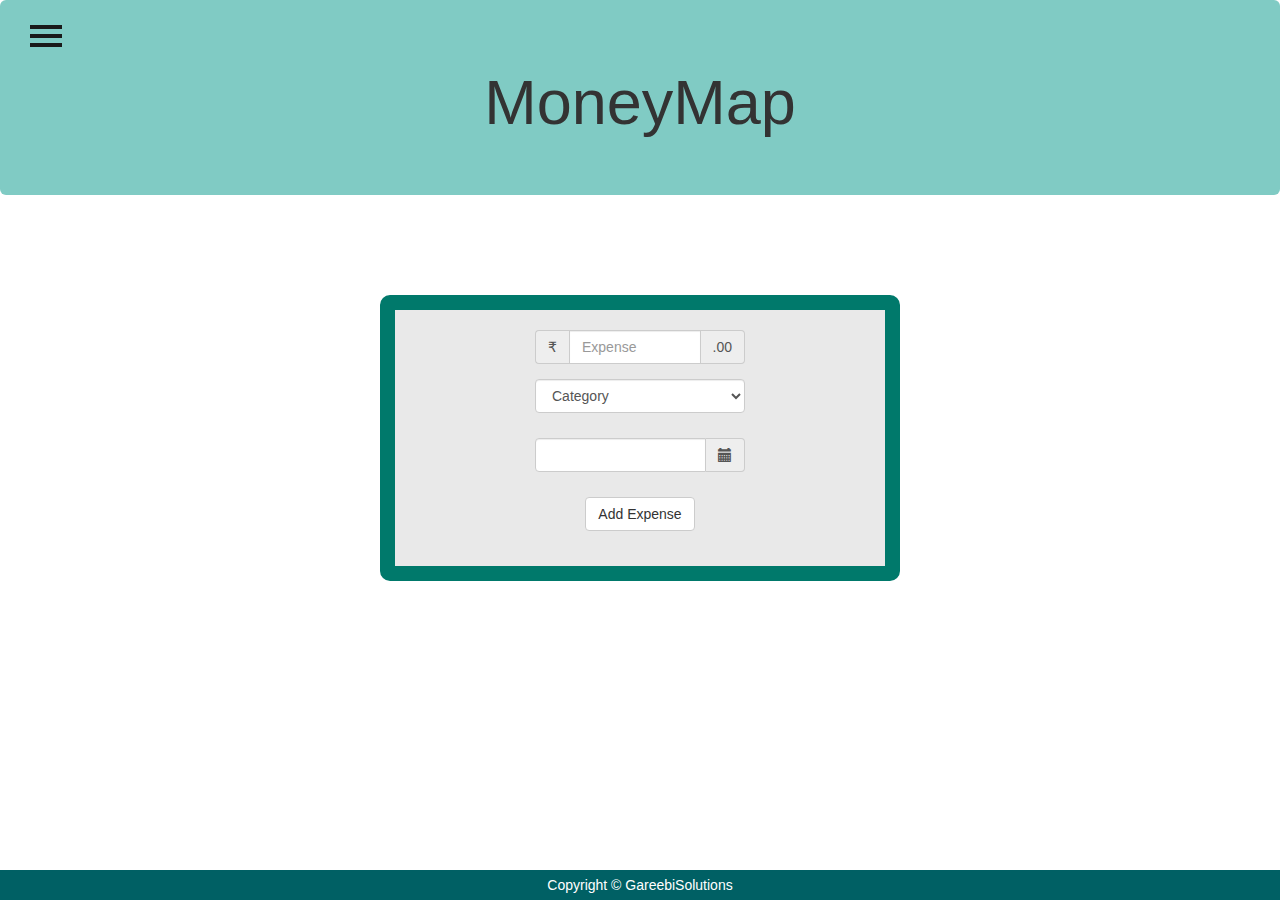
<file: Moneymap/Ashwin/expense.html>
<!DOCTYPE html>
<html lang="en">
<head>

    <meta charset="utf-8">
    <!-- Sidebar links -->
    <title>Expense</title>
    <meta name="viewport" content="width=device-width, initial-scale=1">
    <link href="http://maxcdn.bootstrapcdn.com/bootstrap/3.3.0/css/bootstrap.min.css" rel="stylesheet">
    <link rel="stylesheet" type="text/css" href="sidebar.css">
    <script src="http://code.jquery.com/jquery-1.11.1.min.js"></script>
    <script src="http://maxcdn.bootstrapcdn.com/bootstrap/3.3.0/js/bootstrap.min.js"></script>
    <!--DONT USE col-md-4-->

    <!--date links-->
    <script type="text/javascript" src="moment.js"></script>
    <link rel="stylesheet" type="text/css" href="bootstrap-datetimepicker.min.css">
    <script type="text/javascript" src="bootstrap-datetimepicker.min.js"></script>

</head>
<body>
    <div class="container-fluid" >
        <div class="row">
            <div class="jumbotron">
                <h1 align=center>MoneyMap</h1>
            </div>  
        </div>  
        <div id="wrapper">
            <div class="overlay"></div>
    
            <!-- Sidebar -->
             <nav class="navbar navbar-inverse navbar-fixed-top" id="sidebar-wrapper" role="navigation">
            <ul class="nav sidebar-nav">
                <li class="sidebar-brand">
                    <a href="homepage.html">
                        MoneyMap
                    </a>
                </li>
                <li>
                    <a href="#">Edit Profile</a>
                </li>
                 <!--<li class="dropdown">
                  <a href="#" class="dropdown-toggle" data-toggle="dropdown">My Wallet<span class="caret"></span></a>
                  <ul class="dropdown-menu" role="menu">
                    <li class="dropdown-header">Dropdown heading</li>
                    <li><a href="#">Balance</a></li>
                    <li><a href="#">Expenditure</a></li>
                    <li><a href="#">Savings</a></li>
                  </ul>
                </li>-->
                <li>
                    <a href="#">Balance</a>
                </li>
                <li>
                    <a href="#">Expenditure</a>
                </li>
                <li>
                    <a href="../budgetset.php">Savings</a>
                </li>
                <li>
                    <a href="#">Contact</a>
                </li>
                <li>
                    <a href="#">Log Out</a>
                </li>
            </ul>
            </nav>
            <!-- /#sidebar-wrapper -->
            <!-- Page Content -->
            <div id="page-content-wrapper">
                <button type="button" class="hamburger is-closed" data-toggle="offcanvas">
                   <span class="hamb-top"></span>
        	   	   <span class="hamb-middle"></span>
    	   		   <span class="hamb-bottom"></span>
                </button>
                <div class="container">
                    <div class="row bord">
                        <form>
                            <div class="row">
                                <div class="form-group col-sm-offset-3 col-sm-6">
                                    <div class="input-group">   
                                        <div class="input-group-addon">₹</div>
                                        <input type="text" class="form-control" id="expense" placeholder="Expense">
                                        <div class="input-group-addon">.00</div>
                                    </div>
                                </div>   
                            </div>    
                            <div class="row"> 
                                <div class="form-group col-sm-offset-3 col-sm-6">
                                    <select class="form-control" id="category" name="category">
                                        <option>Category</option>
                                        <option>Food</option>
                                        <option>Travel</option>
                                        <option>Party</option>
                                        <option>#</option>
                                        <option>Miscellaneous</option>
                                    </select>
                                </div>
                            </div>
                            <p>
                            <div class="row">
                                <div class="col-sm-3"></div>
                                <div class='col-sm-6'>
                                    <div class="form-group">
                                        <div class='input-group date' id='datetimepicker1'>
                                            <input type='text' class="form-control" />
                                            <span class="input-group-addon">
                                            <span class="glyphicon glyphicon-calendar"></span>
                                            </span>
                                        </div>
                                    </div>
                                </div>
                                <script type="text/javascript">
                                    $(function () {
                                        $('#datetimepicker1').datetimepicker({
                                            format: "DD/MM/YYYY LT"
                                        });
                                    });
                                </script>
                            </div>
                            </p>
                            <div class="form-group col-sm-offset-4 col-sm-4">
                                <button type="submit" class="btn btn-default">Add Expense</button>
                            </div>
                        </form>
                    </div>            
                    <!--footer-->
                    <div class="row">   
                        <div id="footer">
                            <p>Copyright © GareebiSolutions</p>
                        </div>
                    </div>
                    <!--/footer-->
                </div>
            </div>
            <!-- /#page-content-wrapper -->
                  
        </div>
        <!-- /#wrapper -->
    </div>
    <!--/#container-fluid-->    
<script type="text/javascript" src="sidebar.js"></script>
</body>
</html>
</file>
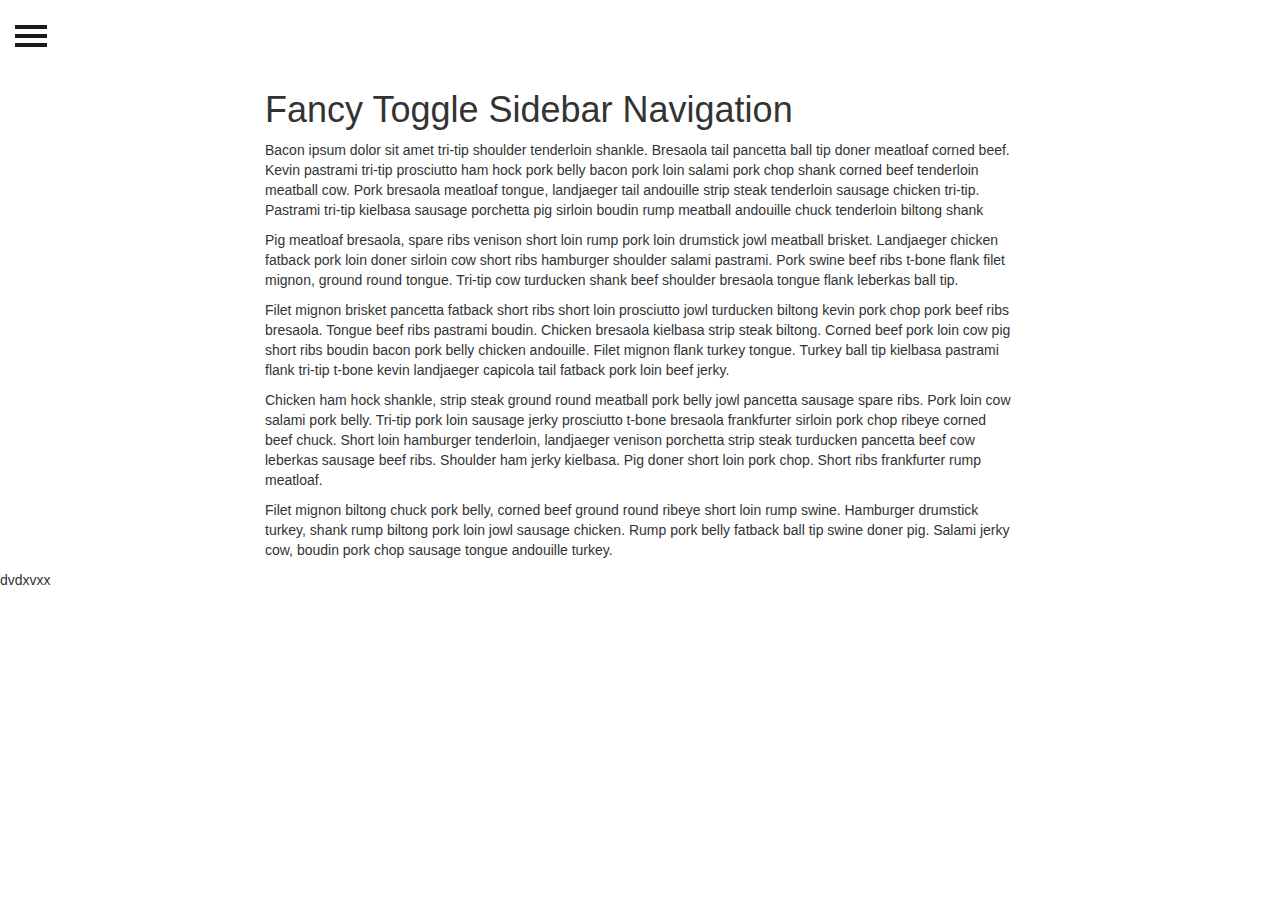
<file: Moneymap/Ashwin/fancy_sidebar_navigation.html>
<!DOCTYPE html>
<html lang="en">
<head>
    <meta charset="utf-8">
    <!-- This file has been downloaded from Bootsnipp.com. Enjoy! -->
    <title>Fancy Sidebar Navigation - Bootsnipp.com</title>
        <meta name="viewport" content="width=device-width, initial-scale=1">
    <link href="http://maxcdn.bootstrapcdn.com/bootstrap/3.3.0/css/bootstrap.min.css" rel="stylesheet">
    <style type="text/css">
        body {
    position: relative;
    overflow-x: hidden;
}
body,
html { height: 100%;}
.nav .open > a, 
.nav .open > a:hover, 
.nav .open > a:focus {background-color: transparent;}

/*-------------------------------*/
/*           Wrappers            */
/*-------------------------------*/

#wrapper {
    padding-left: 0;
    -webkit-transition: all 0.5s ease;
    -moz-transition: all 0.5s ease;
    -o-transition: all 0.5s ease;
    transition: all 0.5s ease;
}

#wrapper.toggled {
    padding-left: 220px;
}

#sidebar-wrapper {
    z-index: 1000;
    left: 220px;
    width: 0;
    height: 100%;
    margin-left: -220px;
    overflow-y: auto;
    overflow-x: hidden;
    background: #1a1a1a;
    -webkit-transition: all 0.5s ease;
    -moz-transition: all 0.5s ease;
    -o-transition: all 0.5s ease;
    transition: all 0.5s ease;
}

#sidebar-wrapper::-webkit-scrollbar {
  display: none;
}

#wrapper.toggled #sidebar-wrapper {
    width: 220px;
}

#page-content-wrapper {
    width: 100%;
    padding-top: 70px;
}

#wrapper.toggled #page-content-wrapper {
    position: absolute;
    margin-right: -220px;
}

/*-------------------------------*/
/*     Sidebar nav styles        */
/*-------------------------------*/

.sidebar-nav {
    position: absolute;
    top: 0;
    width: 220px;
    margin: 0;
    padding: 0;
    list-style: none;
}

.sidebar-nav li {
    position: relative; 
    line-height: 20px;
    display: inline-block;
    width: 100%;
}

.sidebar-nav li:before {
    content: '';
    position: absolute;
    top: 0;
    left: 0;
    z-index: -1;
    height: 100%;
    width: 3px;
    background-color: #1c1c1c;
    -webkit-transition: width .2s ease-in;
      -moz-transition:  width .2s ease-in;
       -ms-transition:  width .2s ease-in;
            transition: width .2s ease-in;

}
.sidebar-nav li:first-child a {
    color: #fff;
    background-color: #1a1a1a;
}
.sidebar-nav li:nth-child(2):before {
    background-color: #ec1b5a;   
}
.sidebar-nav li:nth-child(3):before {
    background-color: #79aefe;   
}
.sidebar-nav li:nth-child(4):before {
    background-color: #314190;   
}
.sidebar-nav li:nth-child(5):before {
    background-color: #279636;   
}
.sidebar-nav li:nth-child(6):before {
    background-color: #7d5d81;   
}
.sidebar-nav li:nth-child(7):before {
    background-color: #ead24c;   
}
.sidebar-nav li:nth-child(8):before {
    background-color: #2d2366;   
}
.sidebar-nav li:nth-child(9):before {
    background-color: #35acdf;   
}
.sidebar-nav li:hover:before,
.sidebar-nav li.open:hover:before {
    width: 100%;
    -webkit-transition: width .2s ease-in;
      -moz-transition:  width .2s ease-in;
       -ms-transition:  width .2s ease-in;
            transition: width .2s ease-in;

}

.sidebar-nav li a {
    display: block;
    color: #ddd;
    text-decoration: none;
    padding: 10px 15px 10px 30px;    
}

.sidebar-nav li a:hover,
.sidebar-nav li a:active,
.sidebar-nav li a:focus,
.sidebar-nav li.open a:hover,
.sidebar-nav li.open a:active,
.sidebar-nav li.open a:focus{
    color: #fff;
    text-decoration: none;
    background-color: transparent;
}

.sidebar-nav > .sidebar-brand {
    height: 65px;
    font-size: 20px;
    line-height: 44px;
}
.sidebar-nav .dropdown-menu {
    position: relative;
    width: 100%;
    padding: 0;
    margin: 0;
    border-radius: 0;
    border: none;
    background-color: #222;
    box-shadow: none;
}

/*-------------------------------*/
/*       Hamburger-Cross         */
/*-------------------------------*/

.hamburger {
  position: fixed;
  top: 20px;  
  z-index: 999;
  display: block;
  width: 32px;
  height: 32px;
  margin-left: 15px;
  background: transparent;
  border: none;
}
.hamburger:hover,
.hamburger:focus,
.hamburger:active {
  outline: none;
}
.hamburger.is-closed:before {
  content: '';
  display: block;
  width: 100px;
  font-size: 14px;
  color: #fff;
  line-height: 32px;
  text-align: center;
  opacity: 0;
  -webkit-transform: translate3d(0,0,0);
  -webkit-transition: all .35s ease-in-out;
}
.hamburger.is-closed:hover:before {
  opacity: 1;
  display: block;
  -webkit-transform: translate3d(-100px,0,0);
  -webkit-transition: all .35s ease-in-out;
}

.hamburger.is-closed .hamb-top,
.hamburger.is-closed .hamb-middle,
.hamburger.is-closed .hamb-bottom,
.hamburger.is-open .hamb-top,
.hamburger.is-open .hamb-middle,
.hamburger.is-open .hamb-bottom {
  position: absolute;
  left: 0;
  height: 4px;
  width: 100%;
}
.hamburger.is-closed .hamb-top,
.hamburger.is-closed .hamb-middle,
.hamburger.is-closed .hamb-bottom {
  background-color: #1a1a1a;
}
.hamburger.is-closed .hamb-top { 
  top: 5px; 
  -webkit-transition: all .35s ease-in-out;
}
.hamburger.is-closed .hamb-middle {
  top: 50%;
  margin-top: -2px;
}
.hamburger.is-closed .hamb-bottom {
  bottom: 5px;  
  -webkit-transition: all .35s ease-in-out;
}

.hamburger.is-closed:hover .hamb-top {
  top: 0;
  -webkit-transition: all .35s ease-in-out;
}
.hamburger.is-closed:hover .hamb-bottom {
  bottom: 0;
  -webkit-transition: all .35s ease-in-out;
}
.hamburger.is-open .hamb-top,
.hamburger.is-open .hamb-middle,
.hamburger.is-open .hamb-bottom {
  background-color: #1a1a1a;
}
.hamburger.is-open .hamb-top,
.hamburger.is-open .hamb-bottom {
  top: 50%;
  margin-top: -2px;  
}
.hamburger.is-open .hamb-top { 
  -webkit-transform: rotate(45deg);
  -webkit-transition: -webkit-transform .2s cubic-bezier(.73,1,.28,.08);
}
.hamburger.is-open .hamb-middle { display: none; }
.hamburger.is-open .hamb-bottom {
  -webkit-transform: rotate(-45deg);
  -webkit-transition: -webkit-transform .2s cubic-bezier(.73,1,.28,.08);
}
.hamburger.is-open:before {
  content: '';
  display: block;
  width: 100px;
  font-size: 14px;
  color: #fff;
  line-height: 32px;
  text-align: center;
  opacity: 0;
  -webkit-transform: translate3d(0,0,0);
  -webkit-transition: all .35s ease-in-out;
}
.hamburger.is-open:hover:before {
  opacity: 1;
  display: block;
  -webkit-transform: translate3d(-100px,0,0);
  -webkit-transition: all .35s ease-in-out;
}

/*-------------------------------*/
/*            Overlay            */
/*-------------------------------*/

.overlay {
    position: fixed;
    display: none;
    width: 100%;
    height: 100%;
    top: 0;
    left: 0;
    right: 0;
    bottom: 0;
    background-color: rgba(250,250,250,.8);
    z-index: 1;
}
    </style>
    <script src="http://code.jquery.com/jquery-1.11.1.min.js"></script>
    <script src="http://maxcdn.bootstrapcdn.com/bootstrap/3.3.0/js/bootstrap.min.js"></script>
</head>
<body>
    <div id="wrapper">
        <div class="overlay"></div>
    
        <!-- Sidebar -->
        <nav class="navbar navbar-inverse navbar-fixed-top" id="sidebar-wrapper" role="navigation">
            <ul class="nav sidebar-nav">
                <li class="sidebar-brand">
                    <a href="#">
                       MoneyMap
                    </a>
                </li>
                <li>
                    <a href="#">Home</a>
                </li>
                <li>
                    <a href="#">Edit Profile</a>
                </li>
                <li>
                    <a href="#">Events</a>
                </li>
                <li>
                    <a href="#">Team</a>
                </li>
                <li class="dropdown">
                  <a href="#" class="dropdown-toggle" data-toggle="dropdown">My Wallet<span class="caret"></span></a>
                  <ul class="dropdown-menu" role="menu">
                    <li class="dropdown-header">Dropdown heading</li>
                    <li><a href="#">Income</a></li>
                    <li><a href="#">Expenses</a></li>
                    <li><a href="#">Piecharts</a></li>
                    <li><a href="#">Separated link</a></li>
                    <li><a href="#">One more separated link</a></li>
                  </ul>
                </li>
                <li>
                    <a href="#">Services</a>
                </li>
                <li>
                    <a href="#">Contact</a>
                </li>
                <li>
                    <a href="https://twitter.com/maridlcrmn">Follow me</a>
                </li>
            </ul>
        </nav>
        <!-- /#sidebar-wrapper -->

        <!-- Page Content -->
        <div id="page-content-wrapper">
            <button type="button" class="hamburger is-closed" data-toggle="offcanvas">
                <span class="hamb-top"></span>
    			<span class="hamb-middle"></span>
				<span class="hamb-bottom"></span>
            </button>
            <div class="container">
                <div class="row">
                    <div class="col-lg-8 col-lg-offset-2">
                        <h1>Fancy Toggle Sidebar Navigation</h1>
                        <p>Bacon ipsum dolor sit amet tri-tip shoulder tenderloin shankle. Bresaola tail pancetta ball tip doner meatloaf corned beef. Kevin pastrami tri-tip prosciutto ham hock pork belly bacon pork loin salami pork chop shank corned beef tenderloin meatball cow. Pork bresaola meatloaf tongue, landjaeger tail andouille strip steak tenderloin sausage chicken tri-tip. Pastrami tri-tip kielbasa sausage porchetta pig sirloin boudin rump meatball andouille chuck tenderloin biltong shank </p>
                        <p>Pig meatloaf bresaola, spare ribs venison short loin rump pork loin drumstick jowl meatball brisket. Landjaeger chicken fatback pork loin doner sirloin cow short ribs hamburger shoulder salami pastrami. Pork swine beef ribs t-bone flank filet mignon, ground round tongue. Tri-tip cow turducken shank beef shoulder bresaola tongue flank leberkas ball tip.</p>
                        <p>Filet mignon brisket pancetta fatback short ribs short loin prosciutto jowl turducken biltong kevin pork chop pork beef ribs bresaola. Tongue beef ribs pastrami boudin. Chicken bresaola kielbasa strip steak biltong. Corned beef pork loin cow pig short ribs boudin bacon pork belly chicken andouille. Filet mignon flank turkey tongue. Turkey ball tip kielbasa pastrami flank tri-tip t-bone kevin landjaeger capicola tail fatback pork loin beef jerky.</p>
                        <p>Chicken ham hock shankle, strip steak ground round meatball pork belly jowl pancetta sausage spare ribs. Pork loin cow salami pork belly. Tri-tip pork loin sausage jerky prosciutto t-bone bresaola frankfurter sirloin pork chop ribeye corned beef chuck. Short loin hamburger tenderloin, landjaeger venison porchetta strip steak turducken pancetta beef cow leberkas sausage beef ribs. Shoulder ham jerky kielbasa. Pig doner short loin pork chop. Short ribs frankfurter rump meatloaf.</p>
                        <p>Filet mignon biltong chuck pork belly, corned beef ground round ribeye short loin rump swine. Hamburger drumstick turkey, shank rump biltong pork loin jowl sausage chicken. Rump pork belly fatback ball tip swine doner pig. Salami jerky cow, boudin pork chop sausage tongue andouille turkey.</p>                         
                    </div>
                </div>
            </div>
        </div>
        <div class="footer">
          <p>dvdxvxx</p>
        </div>
        <!-- /#page-content-wrapper -->

    </div>
    <!-- /#wrapper -->
<script type="text/javascript">
$(document).ready(function () {
  var trigger = $('.hamburger'),
      overlay = $('.overlay'),
     isClosed = false;

    trigger.click(function () {
      hamburger_cross();      
    });

    function hamburger_cross() {

      if (isClosed == true) {          
        overlay.hide();
        trigger.removeClass('is-open');
        trigger.addClass('is-closed');
        isClosed = false;
      } else {   
        overlay.show();
        trigger.removeClass('is-closed');
        trigger.addClass('is-open');
        isClosed = true;
      }
  }
  
  $('[data-toggle="offcanvas"]').click(function () {
        $('#wrapper').toggleClass('toggled');
  });  
});
</script>
</body>
</html>
</file>
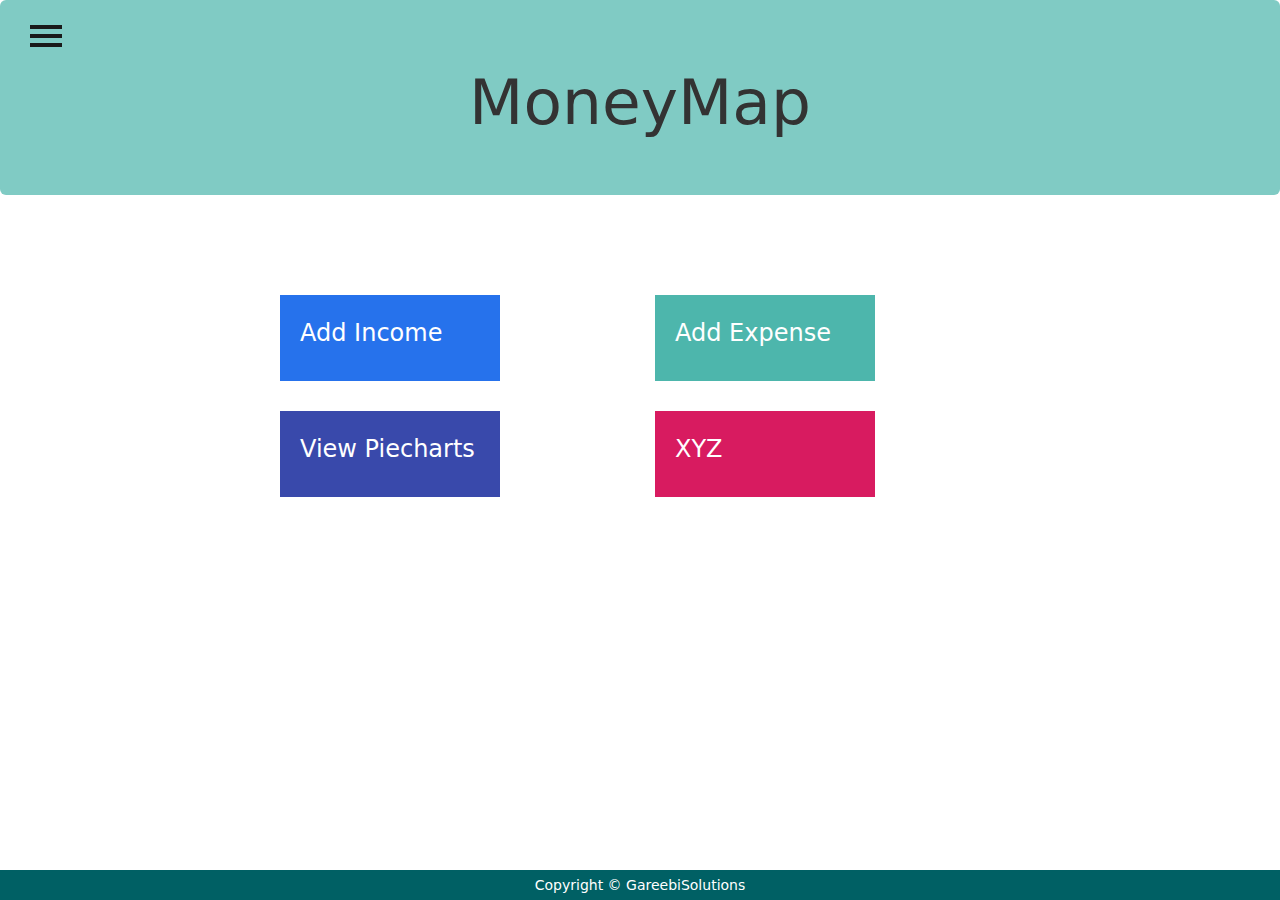
<file: Moneymap/Ashwin/homepage.html>
<!DOCTYPE html>
<html lang="en">
<head>

    <meta charset="utf-8">
    <title>Home</title>
    <meta name="viewport" content="width=device-width, initial-scale=1">
    <link href="http://maxcdn.bootstrapcdn.com/bootstrap/3.3.0/css/bootstrap.min.css" rel="stylesheet">
    <link rel="stylesheet" type="text/css" href="sidebar.css">
    <script src="http://code.jquery.com/jquery-1.11.1.min.js"></script>
    <script src="http://maxcdn.bootstrapcdn.com/bootstrap/3.3.0/js/bootstrap.min.js"></script>
    <link rel="stylesheet" href="style.css">
</head>
<body>
  <div class="container-fluid" >
    <div class="row">
      <div class="jumbotron">
        <h1 align=center>MoneyMap</h1>
      </div>  
    </div>  
    <div id="wrapper">
        <div class="overlay"></div>
    
        <!-- Sidebar -->
        <nav class="navbar navbar-inverse navbar-fixed-top" id="sidebar-wrapper" role="navigation">
            <ul class="nav sidebar-nav">
                <li class="sidebar-brand">
                    <a href="homepage.html">
                       MoneyMap
                    </a>
                <li>
                    <a href="#">Edit Profile</a>
                </li>
                <!--<li class="dropdown">
                  <a href="#" class="dropdown-toggle" data-toggle="dropdown">My Wallet<span class="caret"></span></a>
                  <ul class="dropdown-menu" role="menu">
                    <li class="dropdown-header">Dropdown heading</li>
                    <li><a href="#">Balance</a></li>
                    <li><a href="#">Expenditure</a></li>
                    <li><a href="#">Savings</a></li>
                  </ul>
                </li>-->
                <li>
                    <a href="#">Balance</a>
                </li>
                <li>
                    <a href="#">Expenditure</a>
                </li>
                <li>
                    <a href="../budgetset.php">Savings</a>
                </li>
                <li>
                    <a href="#">Contact</a>
                </li>
                <li>
                    <a href="#">Log Out</a>
                </li>
            </ul>
        </nav>
        <!-- /#sidebar-wrapper -->

        <!-- Page Content -->
        <div id="page-content-wrapper">
            <button type="button" class="hamburger is-closed" data-toggle="offcanvas">
                <span class="hamb-top"></span>
    			<span class="hamb-middle"></span>
				<span class="hamb-bottom"></span>
            </button>
            <div class="container">
                <div class="row">
                    <a href="income.html"><div class="col-lg-8 col-lg-offset-2">
                        <div class="col-sm-4">
                            <div class="tile blue">
                                <h3 class="title">Add Income</h3>
                            </div>
                        </div>
                    </a> 
                    <div class="col-sm-2"></div>
                    <a href="expense.html">    
                        <div class="col-sm-4">
                            <div class="tile purple">
                                <h3 class="title">Add Expense</h3>
                            </div>
                        </div>
                    </a>
                    <a href="#">
                        <div class="col-sm-4">
                            <div class="tile red">
                                <h3 class="title">View Piecharts</h3>
                            </div>
                        </div>
                    </a>    
                    <div class="col-sm-2"></div>
                    <a href="#">
                        <div class="col-sm-4">
                            <div class="tile green">
                                <h3 class="title">XYZ</h3>
                            </div>
                        </div>
                    </a>
                </div>
                
            </div>
        </div>
        <!-- /#page-content-wrapper -->
        <div class="row">   
            <div id="footer">
                <p>Copyright © GareebiSolutions</p>
            </div>
        </div>     
    </div>
    <!-- /#wrapper -->
<script type="text/javascript">
$(document).ready(function () {
  var trigger = $('.hamburger'),
      overlay = $('.overlay'),
     isClosed = false;

    trigger.click(function () {
      hamburger_cross();      
    });

    function hamburger_cross() {

      if (isClosed == true) {          
        overlay.hide();
        trigger.removeClass('is-open');
        trigger.addClass('is-closed');
        isClosed = false;
      } else {   
        overlay.show();
        trigger.removeClass('is-closed');
        trigger.addClass('is-open');
        isClosed = true;
      }
  }
  
  $('[data-toggle="offcanvas"]').click(function () {
        $('#wrapper').toggleClass('toggled');
  });  
});
</script>
</body>
</html>
</file>
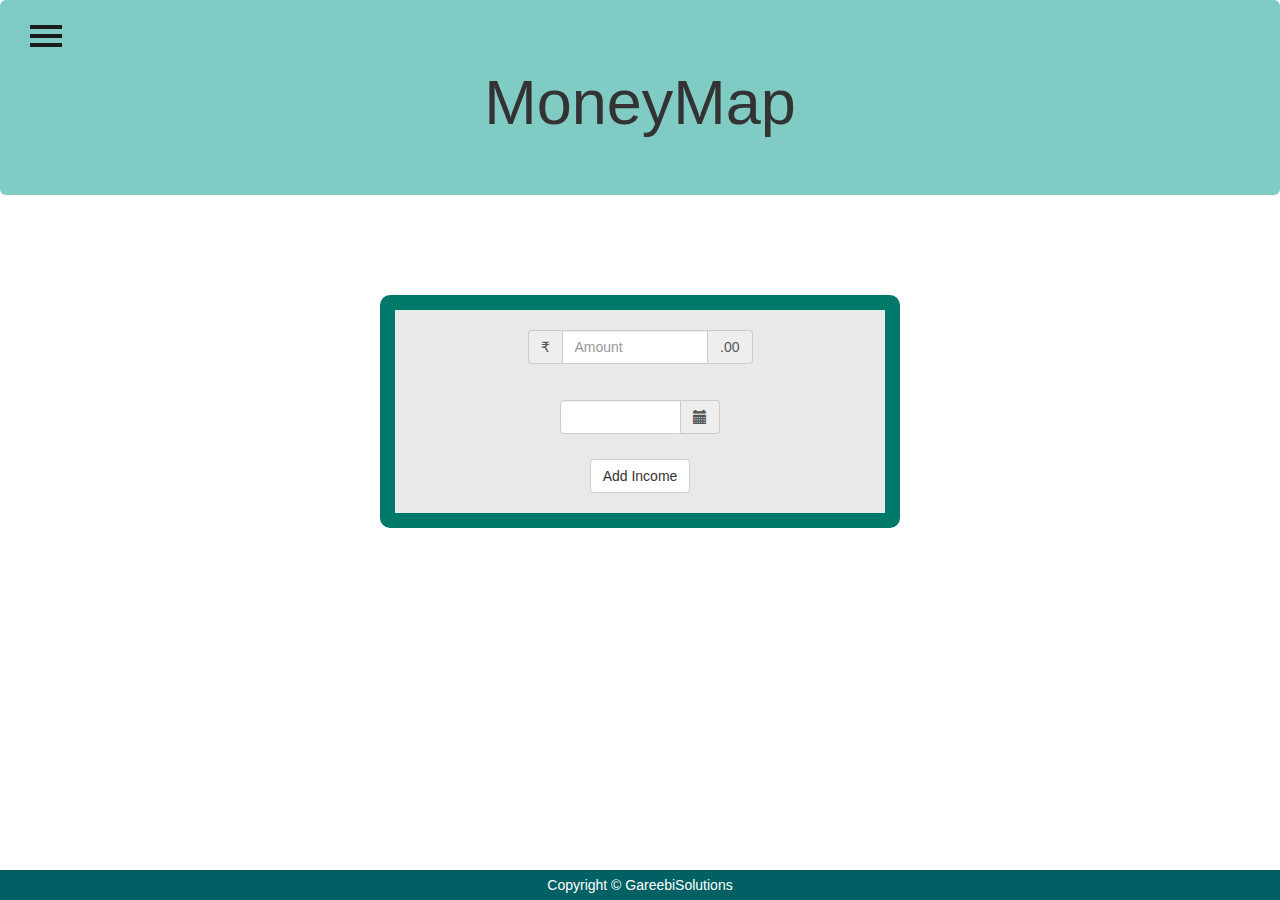
<file: Moneymap/Ashwin/income.html>
<!DOCTYPE html>
<html lang="en">
<head>

    <meta charset="utf-8">
    <!-- Sidebar links -->
    <title>Income</title>
    <meta name="viewport" content="width=device-width, initial-scale=1">
    <link href="http://maxcdn.bootstrapcdn.com/bootstrap/3.3.0/css/bootstrap.min.css" rel="stylesheet">
    <link rel="stylesheet" type="text/css" href="sidebar.css">
    <script src="http://code.jquery.com/jquery-1.11.1.min.js"></script>
    <script src="http://maxcdn.bootstrapcdn.com/bootstrap/3.3.0/js/bootstrap.min.js"></script>
    <!--DONT USE col-md-4-->

    <!--date links-->
    <script type="text/javascript" src="moment.js"></script>
    <link rel="stylesheet" type="text/css" href="bootstrap-datetimepicker.min.css">
    <script type="text/javascript" src="bootstrap-datetimepicker.min.js"></script>

</head>
<body>
    <div class="container-fluid" >
        <div class="row">
            <div class="jumbotron">
                <h1 align=center>MoneyMap</h1>
            </div>  
        </div>  
        <div id="wrapper">
            <div class="overlay"></div>
    
            <!-- Sidebar -->
            <nav class="navbar navbar-inverse navbar-fixed-top" id="sidebar-wrapper" role="navigation">
            <ul class="nav sidebar-nav">
                <li class="sidebar-brand">
                    <a href="homepage.html">
                        MoneyMap
                    </a>
                </li>
                <li>
                    <a href="#">Edit Profile</a>
                </li>
                 <!--<li class="dropdown">
                  <a href="#" class="dropdown-toggle" data-toggle="dropdown">My Wallet<span class="caret"></span></a>
                  <ul class="dropdown-menu" role="menu">
                    <li class="dropdown-header">Dropdown heading</li>
                    <li><a href="#">Balance</a></li>
                    <li><a href="#">Expenditure</a></li>
                    <li><a href="#">Savings</a></li>
                  </ul>
                </li>-->
                <li>
                    <a href="#">Balance</a>
                </li>
                <li>
                    <a href="#">Expenditure</a>
                </li>
                <li>
                    <a href="../budgetset.php">Savings</a>
                </li>
                <li>
                    <a href="#">Contact</a>
                </li>
                <li>
                    <a href="#">Log Out</a>
                </li>
            </ul>
            </nav>
            <!-- /#sidebar-wrapper -->
            <!-- Page Content -->
            <div id="page-content-wrapper">
                <button type="button" class="hamburger is-closed" data-toggle="offcanvas">
                   <span class="hamb-top"></span>
        	   	   <span class="hamb-middle"></span>
    	   		   <span class="hamb-bottom"></span>
                </button>
                <div class="container">
                    <div class="row bord">
                        <form class="form-horizontal " action="income.html">
                            <div class="col-sm-3"></div>
                            <div class=" col-sm-6">
                            <div class="form-group">
                                <label class="sr-only" for="amount">Amount</label>
                                <div class="input-group">   
                                    <div class="input-group-addon">₹</div>
                                    <input type="text" class="form-control" id="amount" placeholder="Amount">
                                    <div class="input-group-addon">.00</div>
                                </div>
                            </div>
                            </div>
                            <br>
                            <br>
                            <p>
                            <br>
                            <div class="row">
                                <div class="col-sm-4"></div>
                                <div class='col-sm-4'>
                                    <div class="form-group">
                                        <div class='input-group date' id='datetimepicker1'>
                                            <input type='text' class="form-control" />
                                            <span class="input-group-addon">
                                            <span class="glyphicon glyphicon-calendar"></span>
                                            </span>
                                        </div>
                                    </div>
                                </div>
                                <script type="text/javascript">
                                    $(function () {
                                        $('#datetimepicker1').datetimepicker({
                                            format: "DD/MM/YYYY hh:mm ",
                                            useCurrent: true
                                        });
                                    });
                                </script>
                            </div>
                            </p>    
                            <!--<div class="col-md-4"></div>                -->
                            <div class="indent">
                            <button type="submit" class="btn btn-default">Add Income</button>
                            </div>       
                        </form>
                    </div>            
                    <!--footer-->
                    <div class="row">   
                        <div id="footer">
                            <p>Copyright © GareebiSolutions</p>
                        </div>
                    </div>
                    <!--/footer-->
                </div>
            </div>
            <!-- /#page-content-wrapper -->
                  
        </div>
        <!-- /#wrapper -->
    </div>
    <!--/#container-fluid-->    
<script type="text/javascript" src="sidebar.js"></script>
</body>
</html>
</file>
<file: Moneymap/Ashwin/sidebar.css>
body {
    position: relative;
    overflow-x: hidden;
}
body,
html { height: 100%;}
.nav .open > a, 
.nav .open > a:hover, 
.nav .open > a:focus {background-color: transparent;}

/*-------------------------------*/
/*           Wrappers            */
/*-------------------------------*/

#wrapper {
    padding-left: 0;
    -webkit-transition: all 0.5s ease;
    -moz-transition: all 0.5s ease;
    -o-transition: all 0.5s ease;
    transition: all 0.5s ease;
}

#wrapper.toggled {
    padding-left: 220px;
}

#sidebar-wrapper {
    z-index: 1000;
    left: 220px;
    width: 0;
    height: 100%;
    margin-left: -220px;
    overflow-y: auto;
    overflow-x: hidden;
    background: #1a1a1a;
    -webkit-transition: all 0.5s ease;
    -moz-transition: all 0.5s ease;
    -o-transition: all 0.5s ease;
    transition: all 0.5s ease;
}

#sidebar-wrapper::-webkit-scrollbar {
  display: none;
}

#wrapper.toggled #sidebar-wrapper {
    width: 220px;
}

#page-content-wrapper {
    width: 100%;
    padding-top: 70px;
}

#wrapper.toggled #page-content-wrapper {
    position: absolute;
    margin-right: -220px;
}

/*-------------------------------*/
/*     Sidebar nav styles        */
/*-------------------------------*/

.sidebar-nav {
    position: absolute;
    top: 0;
    width: 220px;
    margin: 0;
    padding: 0;
    list-style: none;
}

.sidebar-nav li {
    position: relative; 
    line-height: 20px;
    display: inline-block;
    width: 100%;
}

.sidebar-nav li:before {
    content: '';
    position: absolute;
    top: 0;
    left: 0;
    z-index: -1;
    height: 100%;
    width: 3px;
    background-color: #1c1c1c;
    -webkit-transition: width .2s ease-in;
      -moz-transition:  width .2s ease-in;
       -ms-transition:  width .2s ease-in;
            transition: width .2s ease-in;

}
.sidebar-nav li:first-child a {
    color: #fff;
    background-color: #1a1a1a;
}
.sidebar-nav li:nth-child(2):before {
    background-color: #ec1b5a;   
}
.sidebar-nav li:nth-child(3):before {
    background-color: #79aefe;   
}
.sidebar-nav li:nth-child(4):before {
    background-color: #314190;   
}
.sidebar-nav li:nth-child(5):before {
    background-color: #279636;   
}
.sidebar-nav li:nth-child(6):before {
    background-color: #7d5d81;   
}
.sidebar-nav li:nth-child(7):before {
    background-color: #ead24c;   
}
.sidebar-nav li:nth-child(8):before {
    background-color: #2d2366;   
}
.sidebar-nav li:nth-child(9):before {
    background-color: #35acdf;   
}
.sidebar-nav li:hover:before,
.sidebar-nav li.open:hover:before {
    width: 100%;
    -webkit-transition: width .2s ease-in;
      -moz-transition:  width .2s ease-in;
       -ms-transition:  width .2s ease-in;
            transition: width .2s ease-in;

}

.sidebar-nav li a {
    display: block;
    color: #ddd;
    text-decoration: none;
    padding: 10px 15px 10px 30px;    
}

.sidebar-nav li a:hover,
.sidebar-nav li a:active,
.sidebar-nav li a:focus,
.sidebar-nav li.open a:hover,
.sidebar-nav li.open a:active,
.sidebar-nav li.open a:focus{
    color: #fff;
    text-decoration: none;
    background-color: transparent;
}

.sidebar-nav > .sidebar-brand {
    height: 65px;
    font-size: 20px;
    line-height: 44px;
}
.sidebar-nav .dropdown-menu {
    position: relative;
    width: 100%;
    padding: 0;
    margin: 0;
    border-radius: 0;
    border: none;
    background-color: #222;
    box-shadow: none;
}

/*-------------------------------*/
/*       Hamburger-Cross         */
/*-------------------------------*/

.hamburger {
  position: fixed;
  top: 20px;  
  z-index: 999;
  display: block;
  width: 32px;
  height: 32px;
  margin-left: 15px;
  background: transparent;
  border: none;
}
.hamburger:hover,
.hamburger:focus,
.hamburger:active {
  outline: none;
}
.hamburger.is-closed:before {
  content: '';
  display: block;
  width: 100px;
  font-size: 14px;
  color: #fff;
  line-height: 32px;
  text-align: center;
  opacity: 0;
  -webkit-transform: translate3d(0,0,0);
  -webkit-transition: all .35s ease-in-out;
}
.hamburger.is-closed:hover:before {
  opacity: 1;
  display: block;
  -webkit-transform: translate3d(-100px,0,0);
  -webkit-transition: all .35s ease-in-out;
}

.hamburger.is-closed .hamb-top,
.hamburger.is-closed .hamb-middle,
.hamburger.is-closed .hamb-bottom,
.hamburger.is-open .hamb-top,
.hamburger.is-open .hamb-middle,
.hamburger.is-open .hamb-bottom {
  position: absolute;
  left: 0;
  height: 4px;
  width: 100%;
}
.hamburger.is-closed .hamb-top,
.hamburger.is-closed .hamb-middle,
.hamburger.is-closed .hamb-bottom {
  background-color: #1a1a1a;
}
.hamburger.is-closed .hamb-top { 
  top: 5px; 
  -webkit-transition: all .35s ease-in-out;
}
.hamburger.is-closed .hamb-middle {
  top: 50%;
  margin-top: -2px;
}
.hamburger.is-closed .hamb-bottom {
  bottom: 5px;  
  -webkit-transition: all .35s ease-in-out;
}

.hamburger.is-closed:hover .hamb-top {
  top: 0;
  -webkit-transition: all .35s ease-in-out;
}
.hamburger.is-closed:hover .hamb-bottom {
  bottom: 0;
  -webkit-transition: all .35s ease-in-out;
}
.hamburger.is-open .hamb-top,
.hamburger.is-open .hamb-middle,
.hamburger.is-open .hamb-bottom {
  background-color: #1a1a1a;
}
.hamburger.is-open .hamb-top,
.hamburger.is-open .hamb-bottom {
  top: 50%;
  margin-top: -2px;  
}
.hamburger.is-open .hamb-top { 
  -webkit-transform: rotate(45deg);
  -webkit-transition: -webkit-transform .2s cubic-bezier(.73,1,.28,.08);
}
.hamburger.is-open .hamb-middle { display: none; }
.hamburger.is-open .hamb-bottom {
  -webkit-transform: rotate(-45deg);
  -webkit-transition: -webkit-transform .2s cubic-bezier(.73,1,.28,.08);
}
.hamburger.is-open:before {
  content: '';
  display: block;
  width: 100px;
  font-size: 14px;
  color: #fff;
  line-height: 32px;
  text-align: center;
  opacity: 0;
  -webkit-transform: translate3d(0,0,0);
  -webkit-transition: all .35s ease-in-out;
}
.hamburger.is-open:hover:before {
  opacity: 1;
  display: block;
  -webkit-transform: translate3d(-100px,0,0);
  -webkit-transition: all .35s ease-in-out;
}

/*-------------------------------*/
/*            Overlay            */
/*-------------------------------*/

.overlay {
    position: fixed;
    display: none;
    width: 100%;
    height: 100%;
    top: 0;
    left: 0;
    right: 0;
    bottom: 0;
    background-color: rgba(250,250,250,.8);
    z-index: 1;
}
.col-md-4{
  right:relative!important;
  
}

#footer{
  height: 30px;
  clear:both;
  background-color:#006064;
  padding: 5px;
  color:white;
  text-align: center;
  position: absolute;
  bottom: 0px;
  left: 0px;
  width: 100%;
}

#info{
  height: 470px;
  width: 70%;
}

.jumbotron{
  background-color: #80CBC4!important;
}


.bord{

  margin: 0 auto;
  background: #E9E9E9;
  border-radius: 10px;
  padding: 20px;
  width: 520px;
  border: 15px solid #00796B;
  text-align: center;
}
}
</file>
<file: Moneymap/Ashwin/style.css>
body {
  font-family: "Open Sans", "Segoe UI", Frutiger, "Frutiger Linotype", "Dejavu Sans", "Helvetica Neue", Arial, sans-serif;
  font-size: 14px;
  line-height: 1.5em;
  font-weight: 400;
}

p, span, a, ul, li, button {
  font-family: inherit;
  font-size: inherit;
  font-weight: inherit;
  line-height: inherit;
}

strong {
  font-weight: 600;
}

h1{
  font-weight: 400;
}
 h2, h3, h4, h5, h6 {
  font-family: "Open Sans", "Segoe UI", Frutiger, "Frutiger Linotype", "Dejavu Sans", "Helvetica Neue", Arial, sans-serif;
  line-height: 1.5em;
  font-weight: 300;
}

strong {
  font-weight: 400;
}

.tile {
  width: 100%;
  display: inline-block;
  box-sizing: border-box;
  background: #fff;
  padding: 20px;
  margin-bottom: 30px;
}
.tile .title {
  margin-top: 0px;
}
.tile.purple, .tile.blue, .tile.red, .tile.orange, .tile.green {
  color: #fff;
}
.tile.purple {
  background: #4DB6AC;
}
.tile.purple:hover {
  background: #00897B;
}
.tile.red {
  background: #3949AB;
}
.tile.red:hover {
  background: #1A237E;
}
.tile.green {
  background: #D81B60;
}
.tile.green:hover {
  background: #880E4F;
}
.tile.blue {
  background: #2672EC;
}
.tile.blue:hover {
  background: #125acd;
}
.tile.orange {
  background: #DC572E;
}
.tile.orange:hover {
  background: #b8431f;
}
</file>
